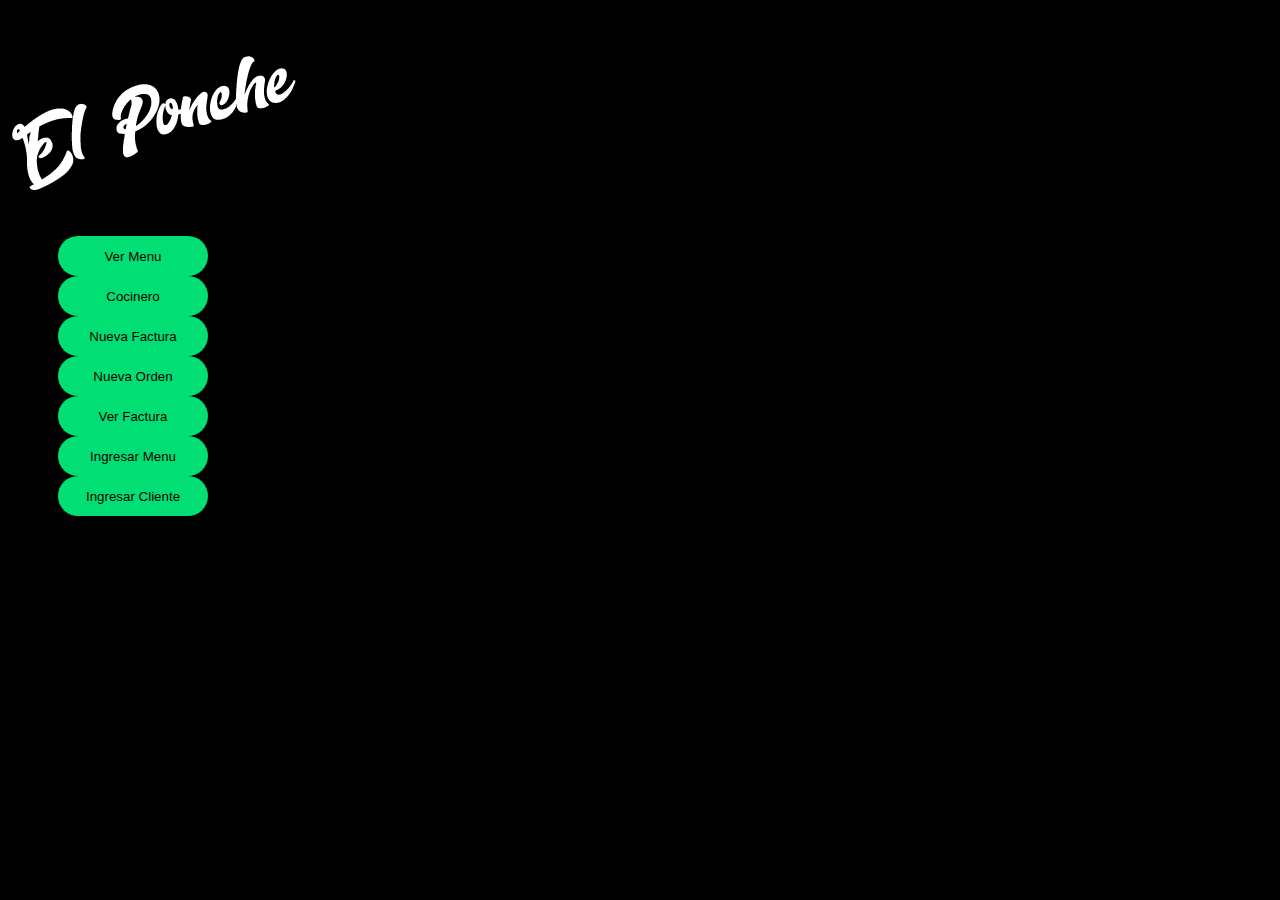
<file: index.html>
<!DOCTYPE html>
<html>
<head>
	<title>Bienvenido al ponche</title>
	<link rel="stylesheet" type="text/css" href="estiloTabla.css">
</head>
<body>
<p><img src="img/logo.png" alt="Los Tejos" /></p>

	<form action="mostrarMenu.php">
    	<input type=submit value="Ver Menu">
	</form>

	<form action="cocinero.php">
    	<input type=submit value="Cocinero">
	</form>

	<form action="ingresarFactura.html">
    	<input type=submit value="Nueva Factura">
	</form>

	<form action="nuevaOrden.html">
    	<input type=submit value="Nueva Orden">

	</form>

	<form action="factura.html">
    	<input type=submit value="Ver Factura">

	</form>

	<form action="ingresarMenu.html">
    	<input type=submit value="Ingresar Menu">
	</form>

	<form action="ingresarCliente.html">
    	<input type=submit value="Ingresar Cliente">
	</form>	 



</body>
</html>
</file>
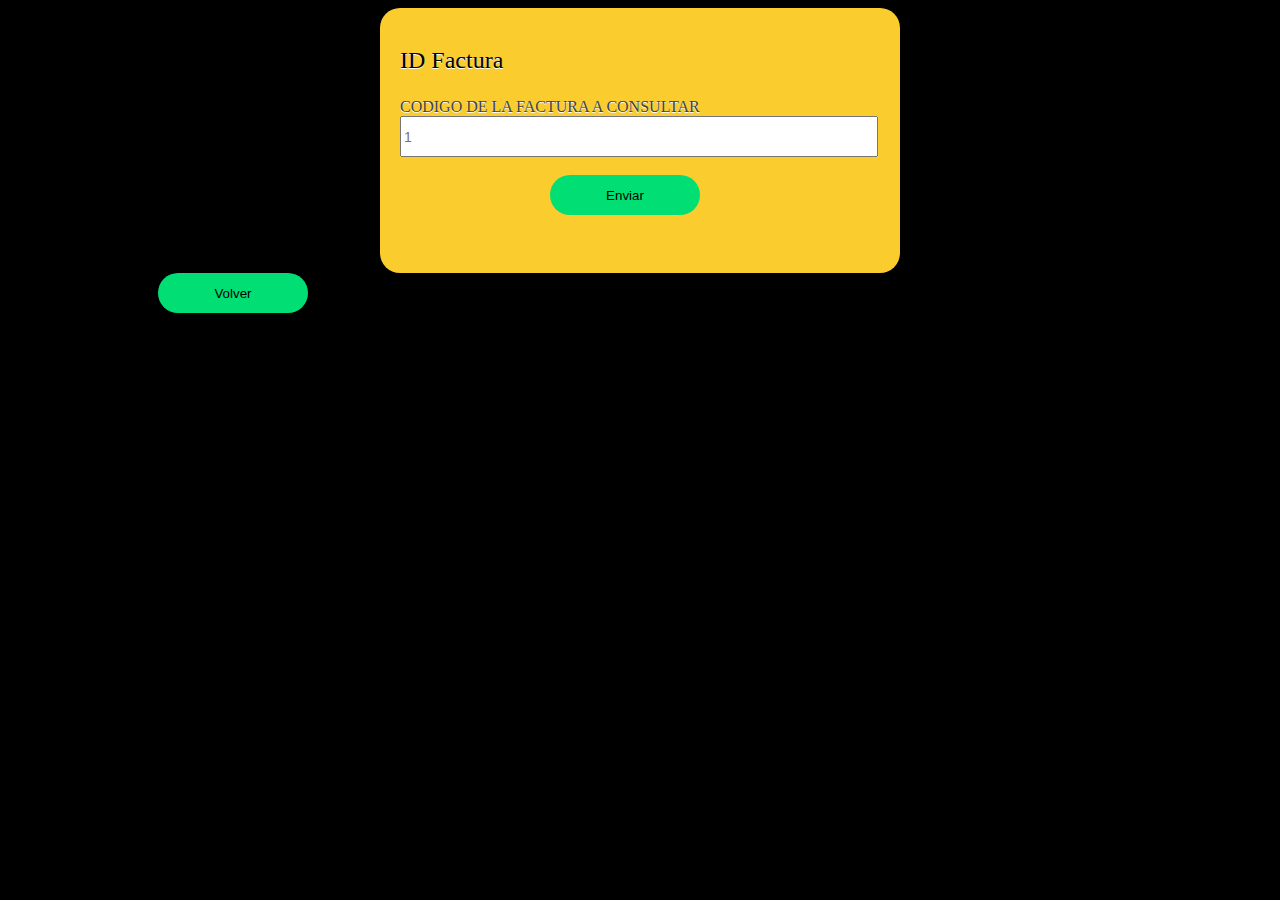
<file: factura.html>
<!DOCTYPE html>
<html>
<head>
	<title>Ver factura</title>
	<link rel="stylesheet" type="text/css" href="estilo.css">
</head>
<body>
	<div class="formVerFactura">
		<form action="factura.php" method="POST">
			<p>ID Factura</p>
			<label for="codFactura">Codigo de la factura a consultar</label>
			<input type="text" name="codFactura" placeholder="1" required>
			
			<br>
			<br>
			<input type="submit" value="Enviar">
		</form>
	</div>

	<form action="index.html">
    	<input type=submit value="Volver">
	</form>
</body>
</html>
</file>
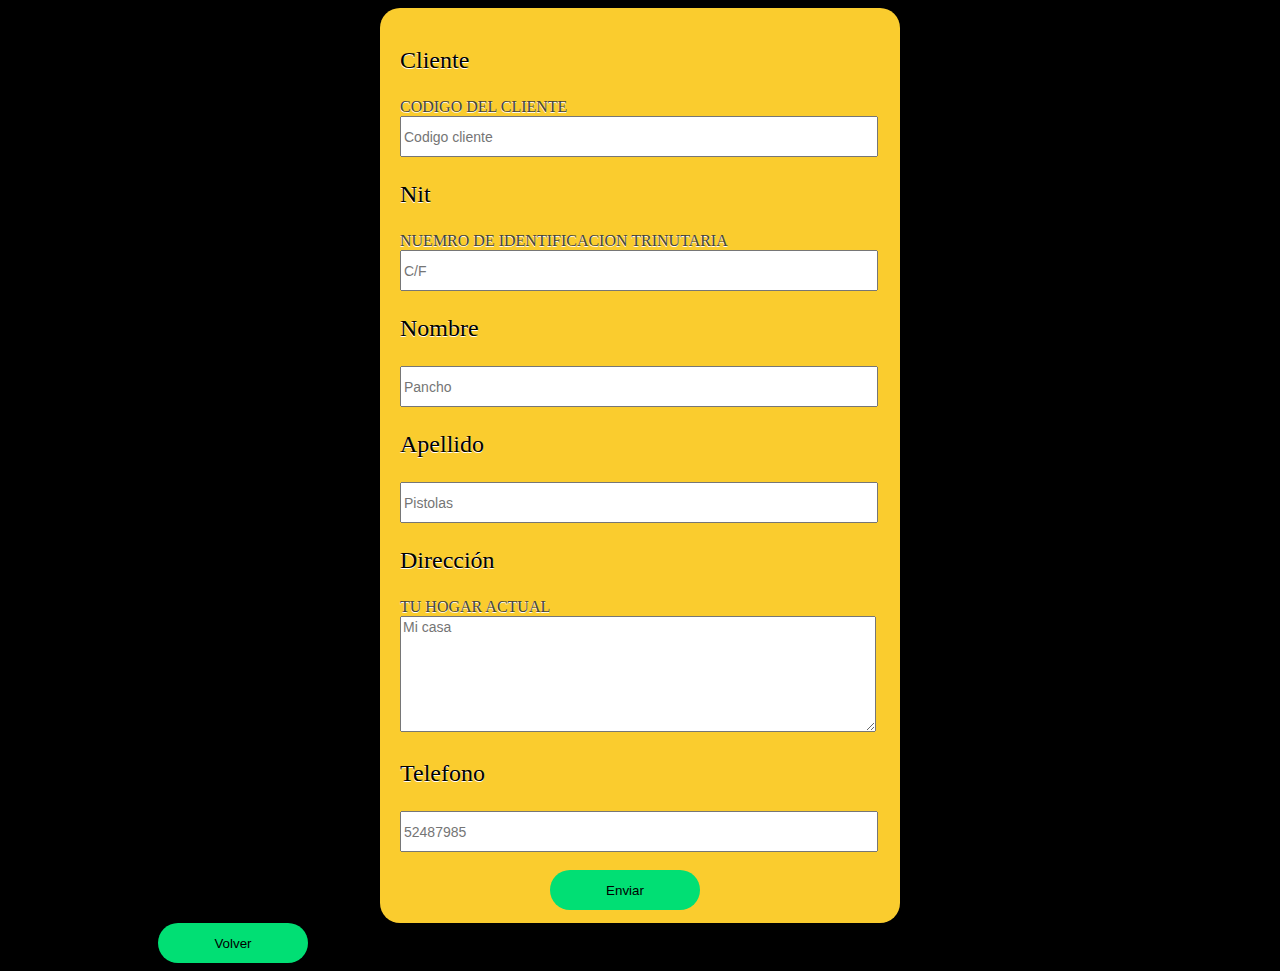
<file: ingresarCliente.html>
﻿<!DOCTYPE html>
<html>
<head>
	<title>Nuevo Cliente</title>
	<link rel="stylesheet" type="text/css" href="estilo.css">
</head>
<body>
	<div class="formCliente">
		<form action="ingresarCliente.php" method="POST">
			<p>Cliente</p>
			<label for="ID Cliente">Codigo del cliente</label>
			<input type="text" name="codCliente" placeholder="Codigo cliente" required>

			<p>Nit</p>
			<label for="nit">Nuemro de Identificacion Trinutaria</label>
			<input type="text" name="nit" placeholder="C/F" required>

			<p>Nombre</p>
			<input type="text" name="nombre" placeholder="Pancho" required>

			<p>Apellido</p>
			<input type="text" name="apellido" placeholder="Pistolas" required>

			<p>Dirección</p>
			<label for="Direccion">Tu hogar actual</label>
			<textarea name="direccion" placeholder="Mi casa" required></textarea>

			<p>Telefono</p>
			<input type="text" name="telefono" placeholder="52487985" required>
			
			<br>
			<br>
			<input type="submit" value="Enviar">
		</form>
	</div>
	<form action="index.html">
    	<input type=submit value="Volver">
	</form>
</body>
</html>
</file>
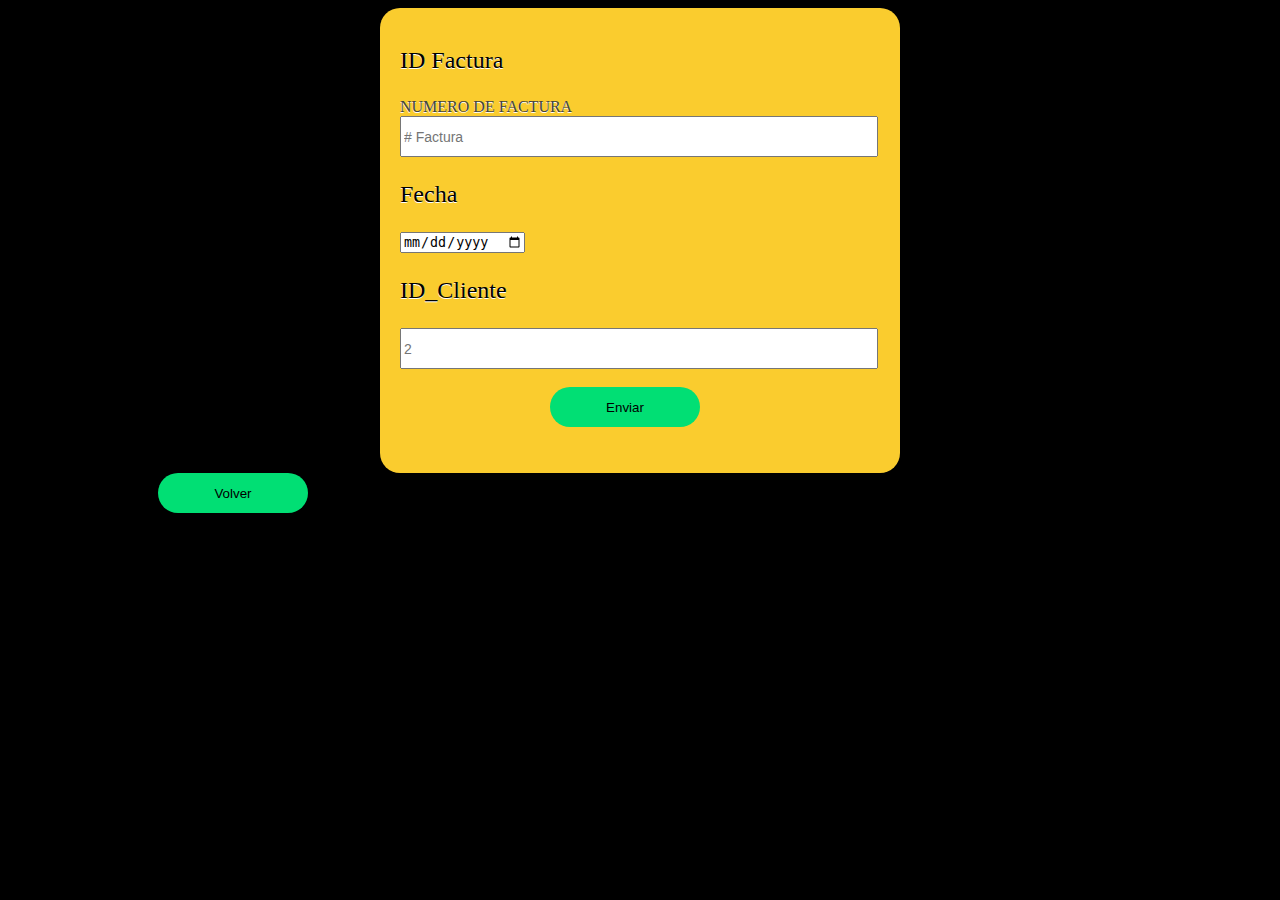
<file: ingresarFactura.html>
<!DOCTYPE html>
<html>
<head>
	<title>Nuevo Cliente</title>
	<link rel="stylesheet" type="text/css" href="estilo.css">
</head>
<body>
	<div class="formFactura">
		<form action="ingresarFactura.php" method="POST">
			<p>ID Factura</p>
			<label for="ID Cliente">Numero de factura</label>
			<input type="text" name="codFactura" placeholder="# Factura" required>

			<p>Fecha</p>
			<input type="date" name="fecha" required>

			<p>ID_Cliente</p>
			<input type="text" name="codCliente" placeholder="2" required>
		
			<br>
			<br>
			<input type="submit" value="Enviar">
		</form>
	</div>
	<form action="index.html">
    	<input type=submit value="Volver">
	</form>
</body>
</html>
</file>
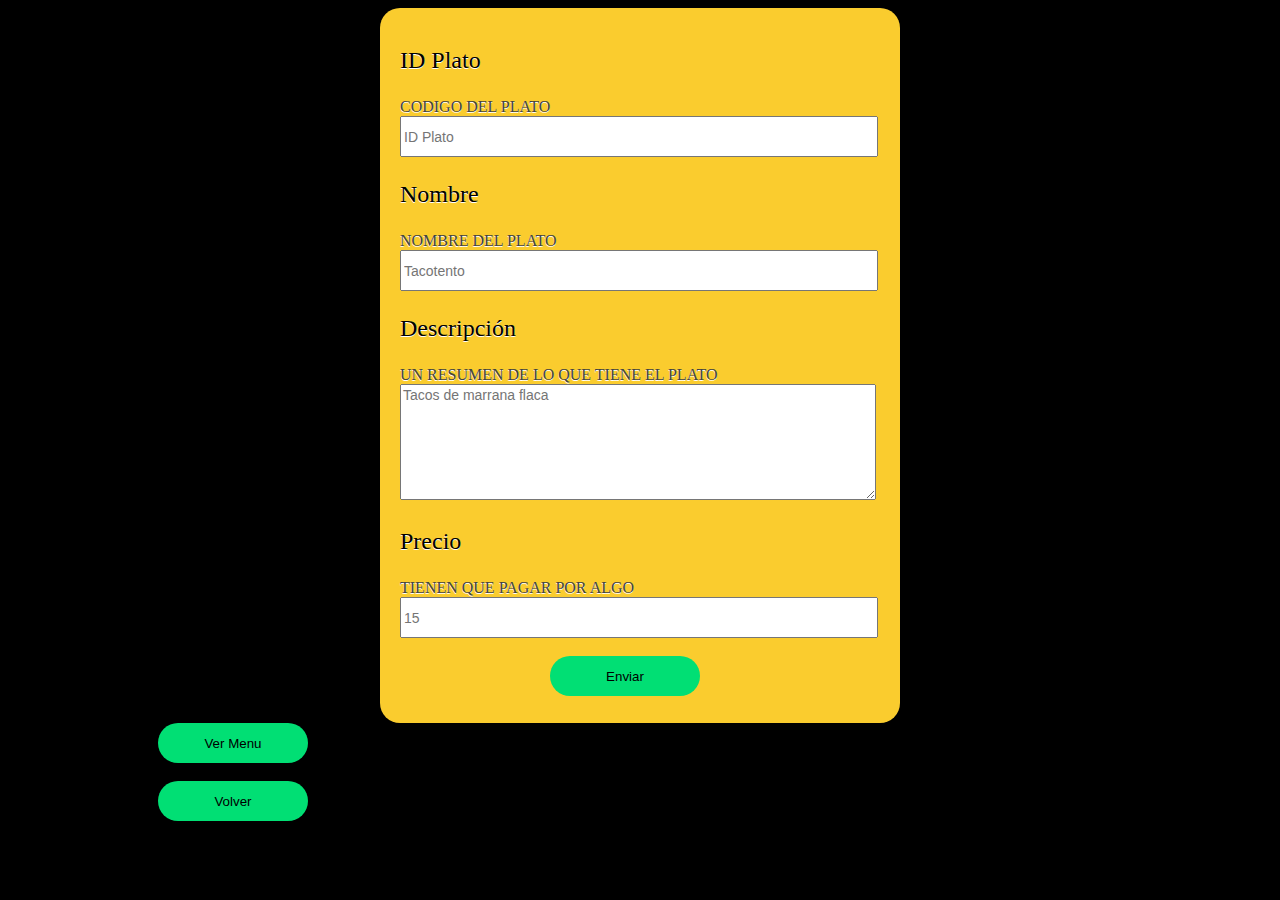
<file: ingresarMenu.html>
﻿<!DOCTYPE html>
<html>
<head>
	<title>Nuevo Plato</title>
	<link rel="stylesheet" type="text/css" href="estilo.css">
</head>
<body>
	<div class="form">
		<form action="ingresarMenu.php" method="POST">
			<p>ID Plato</p>
			<label for="ID Plato">Codigo del plato</label>
			<input type="text" name="IDPlato" placeholder="ID Plato" required>

			<p>Nombre</p>
			<label for="nombre">Nombre del plato</label>
			<input type="text" name="nombre" placeholder="Tacotento" required>

			<p>Descripción</p>
			<label for="descripcion">Un resumen de lo que tiene el plato</label>
			<textarea name="descripcion" placeholder="Tacos de marrana flaca" required></textarea>

			<p>Precio</p>
			<label for="precio">Tienen que pagar por algo</label>
			<input type="text" name="precio" placeholder="15" required>
			
			<br>
			<br>
			<input type="submit" value="Enviar">
		</form>
	</div>
	<form action="mostrarMenu.php">
    	<input type=submit value="Ver Menu">
	</form>
	<br>
	<form action="index.html">
    	<input type=submit value="Volver">
	</form>
</body>
</html>
</file>
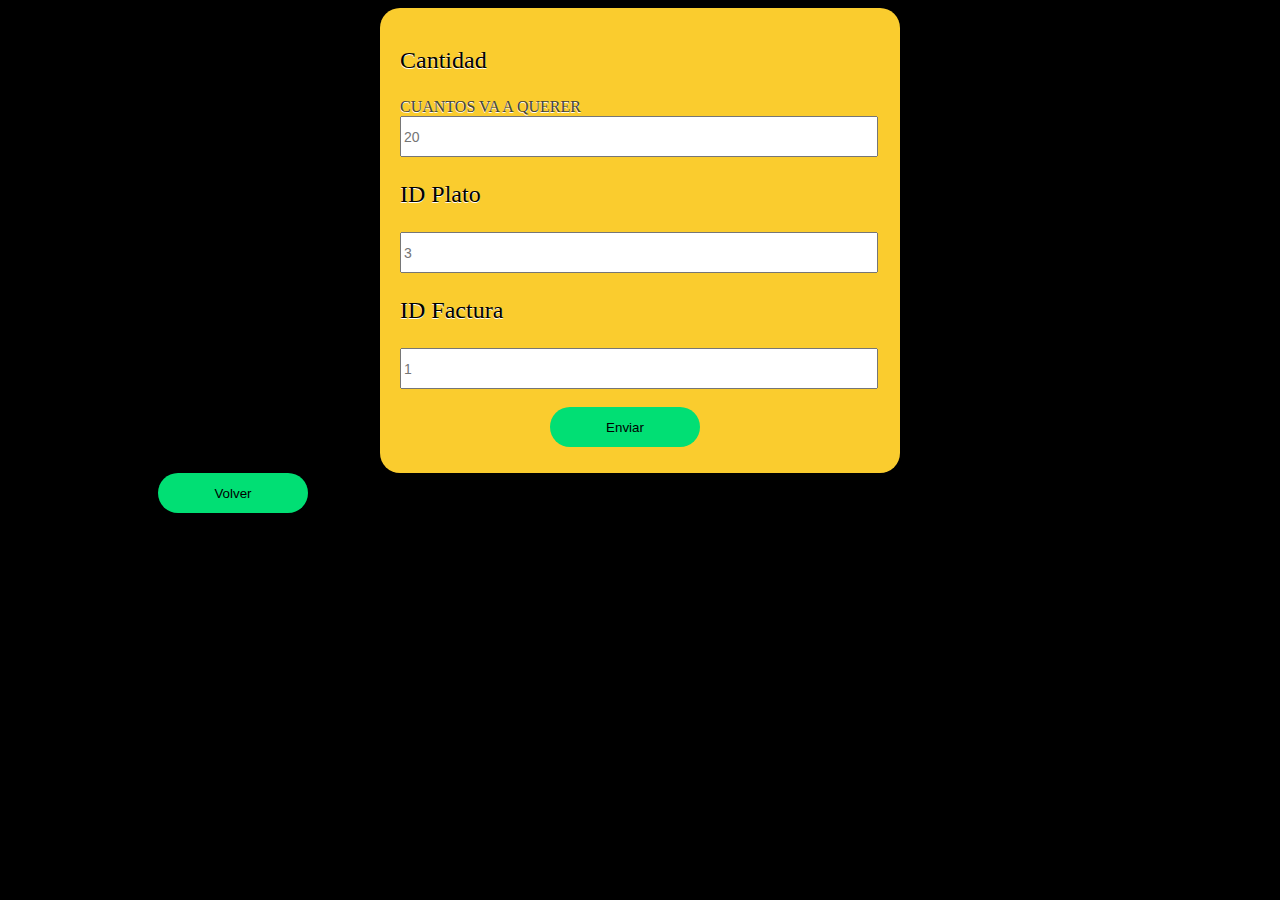
<file: nuevaOrden.html>
<!DOCTYPE html>
<html>
<head>
	<title>Nuevo Cliente</title>
	<link rel="stylesheet" type="text/css" href="estilo.css">
</head>
<body>
	<div class="formFactura">
		<form action="nuevaOrden.php" method="POST">
			<p>Cantidad</p>
			<label for="cantidad">Cuantos va a querer</label>
			<input type="text" name="cantidad" placeholder="20" required>

			<p>ID Plato</p>
			<input type="text" name="codPlato" placeholder="3" required>

			<p>ID Factura</p>
			<input type="text" name="codFactura" placeholder="1" required>
		
			<br>
			<br>
			<input type="submit" value="Enviar">
		</form>
	</div>
	<form action="index.html">
    	<input type=submit value="Volver">
	</form>
</body>
</html>
</file>
<file: estiloTabla.css>
body{
	background-color: black;
	color: white;
	font: normal normal uppercase helvetica, arial, serif;
}
}

table{
	 border-collapse: collapse;
	 width: 65%;
	 font: normal normal uppercase helvetica, arial, serif;
	 
}

th, td{
	text-align: left;
	padding: 8px;
}

tr:nth-child(even){
	background-color:#424242;
} 

.form{
	position: relative;
	width: 500px;
	height: 700px;
	padding-left: 20px;
	padding-top: 15px;
	background-color: #FACC2E;
	border-radius: 20px;
	margin: auto;
}

input[type=submit]{
	position: relative;
	width: 150px;
	height: 40px;
	border-radius: 20px;
	margin-left: 50px;
	border: 0px;
	background-color: #01DF74;
}
</file>
<file: estilo.css>
﻿body{
	background-color: black;
}


.formVerFactura{
	position: relative;
	width: 500px;
	height: 250px;
	padding-left: 20px;
	padding-top: 15px;
	background-color: #FACC2E;
	border-radius: 20px;
	margin: auto;
}

.formVerFactura{
	position: relative;
	width: 500px;
	height: 250px;
	padding-left: 20px;
	padding-top: 15px;
	background-color: #FACC2E;
	border-radius: 20px;
	margin: auto;
}

.formFactura{
	position: relative;
	width: 500px;
	height: 450px;
	padding-left: 20px;
	padding-top: 15px;
	background-color: #FACC2E;
	border-radius: 20px;
	margin: auto;
}

.formCliente{
	position: relative;
	width: 500px;
	height: 900px;
	padding-left: 20px;
	padding-top: 15px;
	background-color: #FACC2E;
	border-radius: 20px;
	margin: auto;

}

.form{
	position: relative;
	width: 500px;
	height: 700px;
	padding-left: 20px;
	padding-top: 15px;
	background-color: #FACC2E;
	border-radius: 20px;
	margin: auto;
}



input[type=text]{
	width: 470px;
	height: 35px;
	font: 14px normal normal uppercase helvetica, arial, serif;
}

textarea{
	width: 470px;
	height: 110px;
	font: 14px normal normal uppercase helvetica, arial, serif;
}


input[type=submit]{
	position: relative;
	width: 150px;
	height: 40px;
	border-radius: 20px;
	margin-left: 150px;
	border: 0px;
	background-color: #01DF74;
}


p{
	text-shadow: 0 1px 0 #fff;
	font-size: 24px;
}

label{
	margin: 11px 20px 0 0 ;
	font-size: 16px;
	color: #424242;
	text-transform: uppercase;
	text-shadow: 0px 1px 0px #fff;
}
</file>
